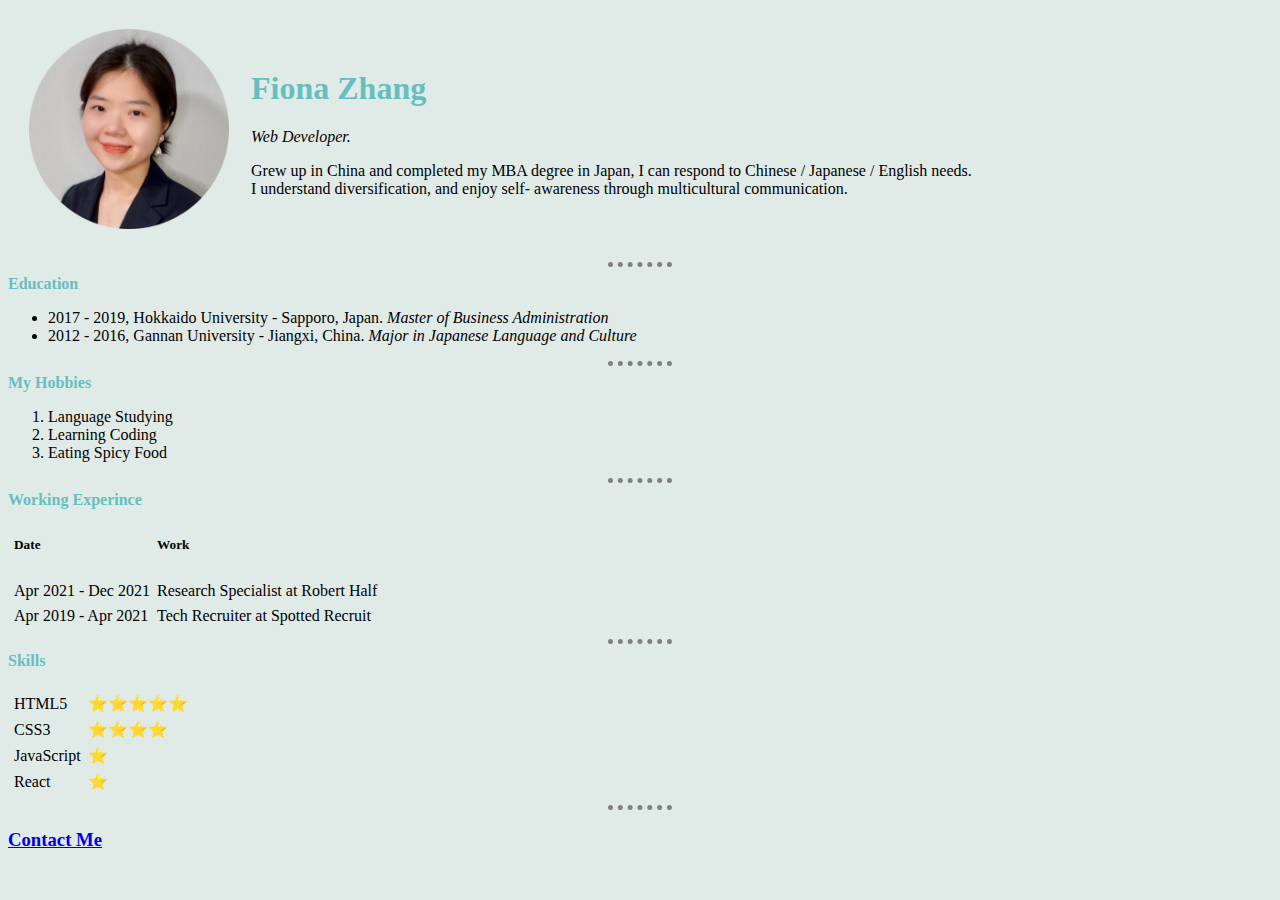
<file: index.html>
<!DOCTYPE html>
<!--[if lt IE 7]>      <html class="no-js lt-ie9 lt-ie8 lt-ie7"> <![endif]-->
<!--[if IE 7]>         <html class="no-js lt-ie9 lt-ie8"> <![endif]-->
<!--[if IE 8]>         <html class="no-js lt-ie9"> <![endif]-->
<!--[if gt IE 8]>      <html class="no-js"> <!--<![endif]-->
<html>
    <head>
        <meta charset="utf-8">
        <meta http-equiv="X-UA-Compatible" content="IE=edge">
        <title>💛Fiona's Personal Site</title>
        <meta name="description" content="">
        <meta name="viewport" content="width=device-width, initial-scale=1">
        <link rel="stylesheet" href="style.css">

    </head>
    <body>
        <table cellspacing="20">
            <tr>
                <td><img src="Fiona.png" alt="Fiona's Face" width="200px"></td>
                <td><h1>Fiona Zhang</h1>  
                    <p><em>Web Developer.</em></p>
                    <p>Grew up in China and completed my MBA degree in Japan, I can respond to Chinese / Japanese / English needs. <br>
                        I understand diversification, and enjoy self- awareness through multicultural communication.</p></td>
            </tr>
        </table>
        <hr>
        <strong>Education</strong>
        <ul>
            <li>2017 - 2019, Hokkaido University - Sapporo, Japan. <em>Master of Business Administration</em></li>
            <li>2012 - 2016, Gannan University - Jiangxi, China. <em>Major in Japanese Language and Culture</em></li>
        </ul>
        <hr>
        <strong>My Hobbies</strong>
        <ol>
            <li>Language Studying</li>
            <li>Learning Coding</li>
            <li>Eating Spicy Food</li>
        </ol>
        <hr>
        <strong>Working Experince</strong>
        <table cellspacing="5px">
            <tr>
                <td><h5>Date</h5></td>
                <td><h5>Work</h5></td>
            </tr>
            <tr>
                <td>Apr 2021 - Dec 2021</td>
                <td>Research Specialist at Robert Half</td>
            </tr>
            <tr>
                <td>Apr 2019 - Apr 2021</td>
                <td>Tech Recruiter at Spotted Recruit</td>
            </tr>
        </table>
        <hr>
        <strong>Skills</strong>
        <br>
        <br>
        <table cellspacing="5px">
           <tr>
               <td>HTML5</td>
               <td>⭐⭐⭐⭐⭐</td>
           </tr> 
           <tr>
               <td>CSS3</td>
               <td>⭐⭐⭐⭐</td>
           </tr>
           <tr>
               <td>JavaScript</td>
               <td>⭐</td>
           </tr>
           <tr>
               <td>React</td>
               <td>⭐</td>
           </tr>
        </table>

        <hr>
        <h3><a href="contact.html">Contact Me</a></h3>
        <script src="" async defer></script>
    </body>
</html>
</file>
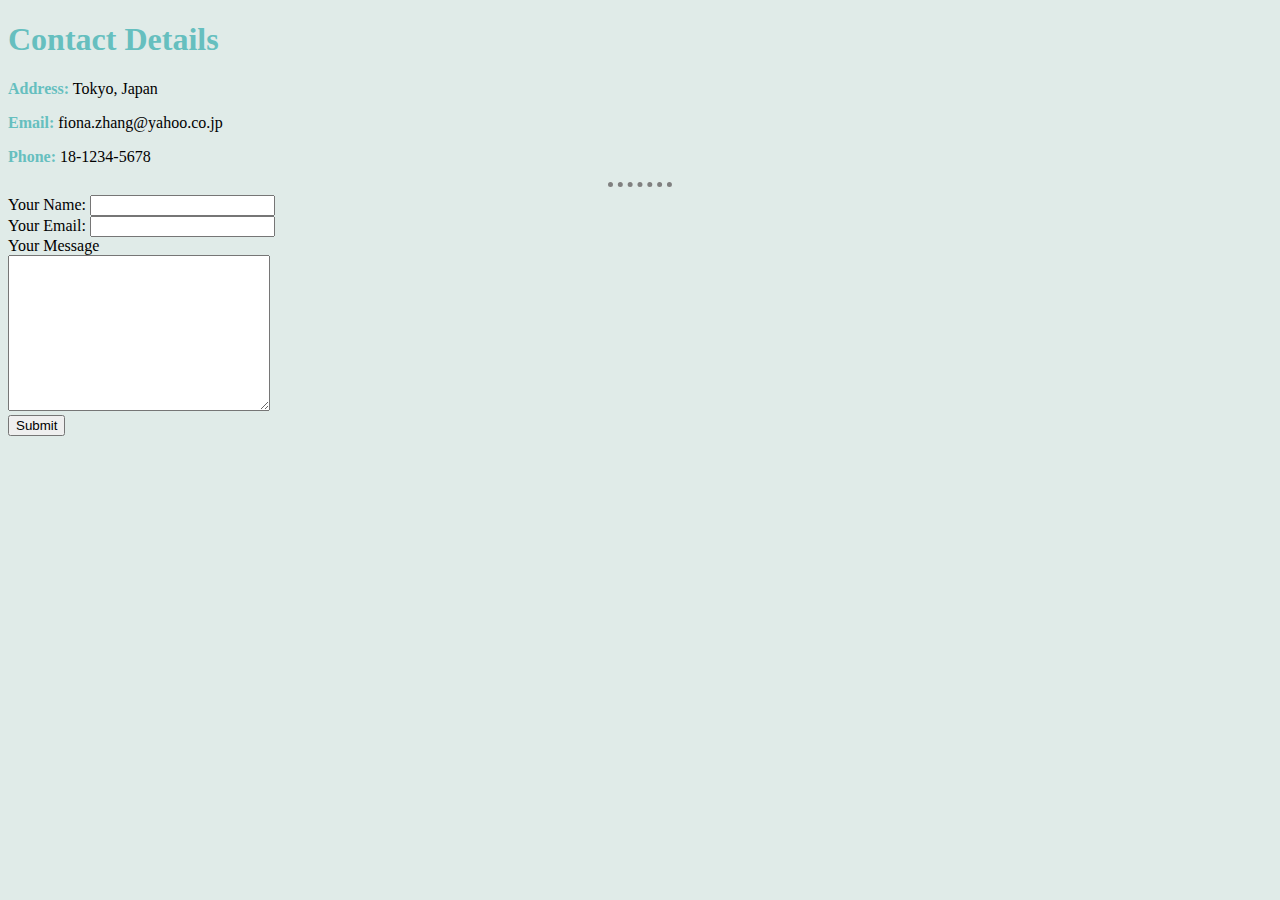
<file: contact.html>
<!DOCTYPE html>
<html>
    <head>
        <meta charset="utf-8">
        <meta http-equiv="X-UA-Compatible" content="IE=edge">
        <title>Contact Me</title>
        <meta name="description" content="">
        <meta name="viewport" content="width=device-width, initial-scale=1">
        <link rel="stylesheet" href="style.css">
    </head>
    <body>
        <h1>Contact Details</h1>
        <p><strong>Address:</strong> Tokyo, Japan</p>
        <p><strong>Email:</strong> fiona.zhang@yahoo.co.jp</p>
        <p><strong>Phone:</strong> 18-1234-5678</p>
        <hr>
        <form action="mailto:fiona.zhang@yahoo.co.jp" method="post" enctype="text/plain">
            <label for="">Your Name:</label>
            <input type="text" name="yourName"><br>
            <label for="">Your Email:</label>
            <input type="email" name="yourEmail"><br>
            <label for="">Your Message</label><br>
            <textarea name="yourMessage" id="" cols="30" rows="10"></textarea><br>
            <input type="submit">
        </form>
        <!--[if lt IE 7]>
            <p class="browsehappy">You are using an <strong>outdated</strong> browser. Please <a href="#">upgrade your browser</a> to improve your experience.</p>
        <![endif]-->
        
        <script src="" async defer></script>
    </body>
</html>
</file>
<file: style.css>
body {
    background-color: #e0ebe8;
}
hr {
    border-style: dotted none none;
    border-color: grey;
    border-width: 5px;
    width:5%;
}
h1 {
    color:#66BFBF;
}

strong {
    color:#66BFBF;
}
</file>
